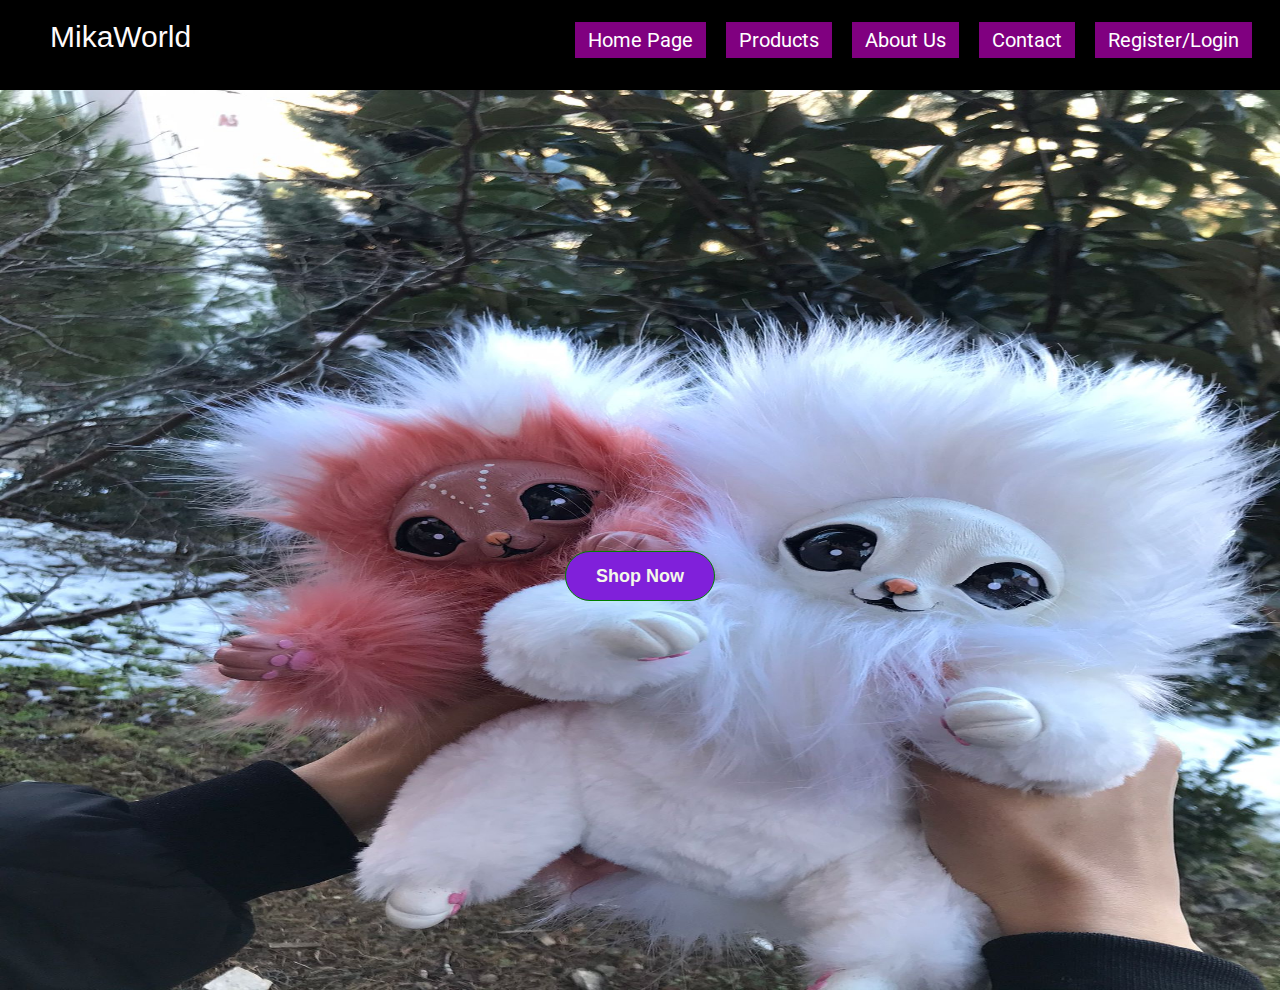
<file: E-commerce web site/web site/index.html>
<!DOCTYPE html>
<html lang="en">
<head>
    <meta charset="UTF-8">
    <meta http-equiv="X-UA-Compatible" content="IE=edge">
    <meta name="viewport" content="width=device-width, initial-scale=1.0">
    <title>MikaWorld</title>
    <link rel="stylesheet" href="style.css">
</head>
<body>
      <div class="navbar">
          <div class="MikaWorld">
              <a href="index.html">MikaWorld</a>
          </div>
          <ul>
                
              <li><a href="index.html">Home Page</a></li>
              <li><a href="Products.html">Products</a></li>
              <li><a href="aboutus.html">About Us</a></li>
              <li><a href="contact.html">Contact</a></li>
              <li><a href="register.html" >Register/Login</a></li>
              
              
          </ul>
      </div>
        <div class="container">
      <div class="center">
         <h1></h1>
              <h2></h2>

          <div class="buttons">
              
              <button>Shop Now</button>
          </div>
          
      </div>
  </div>
</body>
</html>
</file>
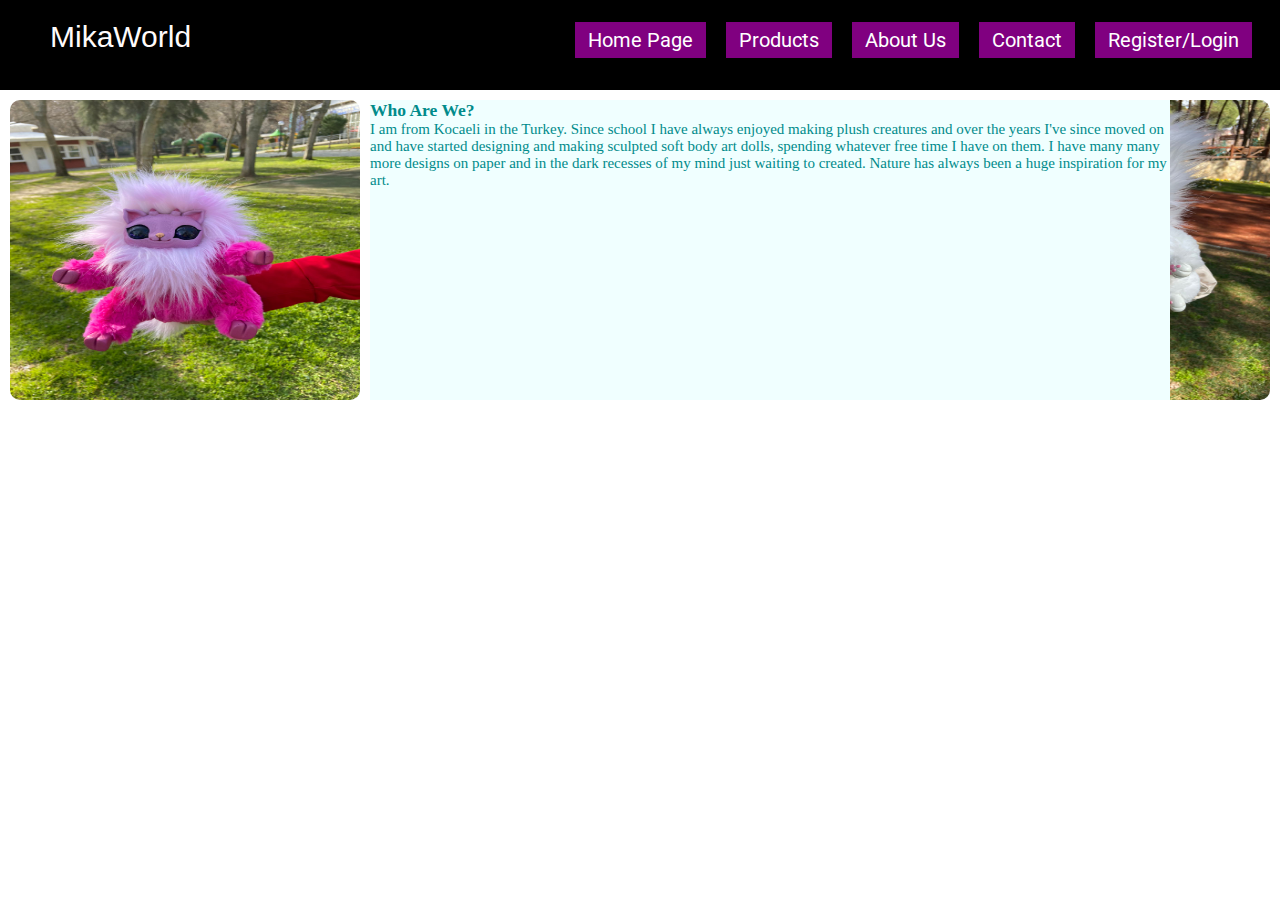
<file: E-commerce web site/web site/aboutus.html>
<!DOCTYPE html>
<html lang="en">
<head>
  <meta charset="UTF-8">
  <meta http-equiv="X-UA-Compatible" content="IE=edge">
  <meta name="viewport" content="width=device-width, initial-scale=1.0">
  <title>aboutus</title>
  <link rel="stylesheet" href="style.css">
</head>
<body>

      <div class="navbar">
          <div class="MikaWorld">
              <a href="index.html">MikaWorld</a>
          </div>
          <ul>
                
              <li><a href="index.html">Home Page</a></li>
              <li><a href="Products.html">Products</a></li>
              <li><a href="aboutus.html">About Us</a></li>
              <li><a href="contact.html">Contact</a></li>
              <li><a href="register.html" >Register/Login</a></li>
              
              
          </ul>

      
  </div>
  <a href="Products.html"><img src="IMG-20220318-WA0059.jpg" alt="" id="aboutuss"></a>
  <a href="href="https://www.instagram.com/" ><img src="IMG-20220310-WA0004.jpg" alt="" id="aysha"></a>
  
   
 <div id="specialdivision">
       <h3>Who Are We?</h3>
  <p class "textaboutus">I am from Kocaeli in the Turkey. Since school I have always enjoyed making plush creatures and over the years  I've since moved on and have started designing and making sculpted soft body art dolls, spending whatever free time I have on them. I have many many more designs on paper and in the dark recesses of my mind just waiting to created. Nature has always been a huge inspiration for my art. </p>
 </div>

</body>
</html>
</file>
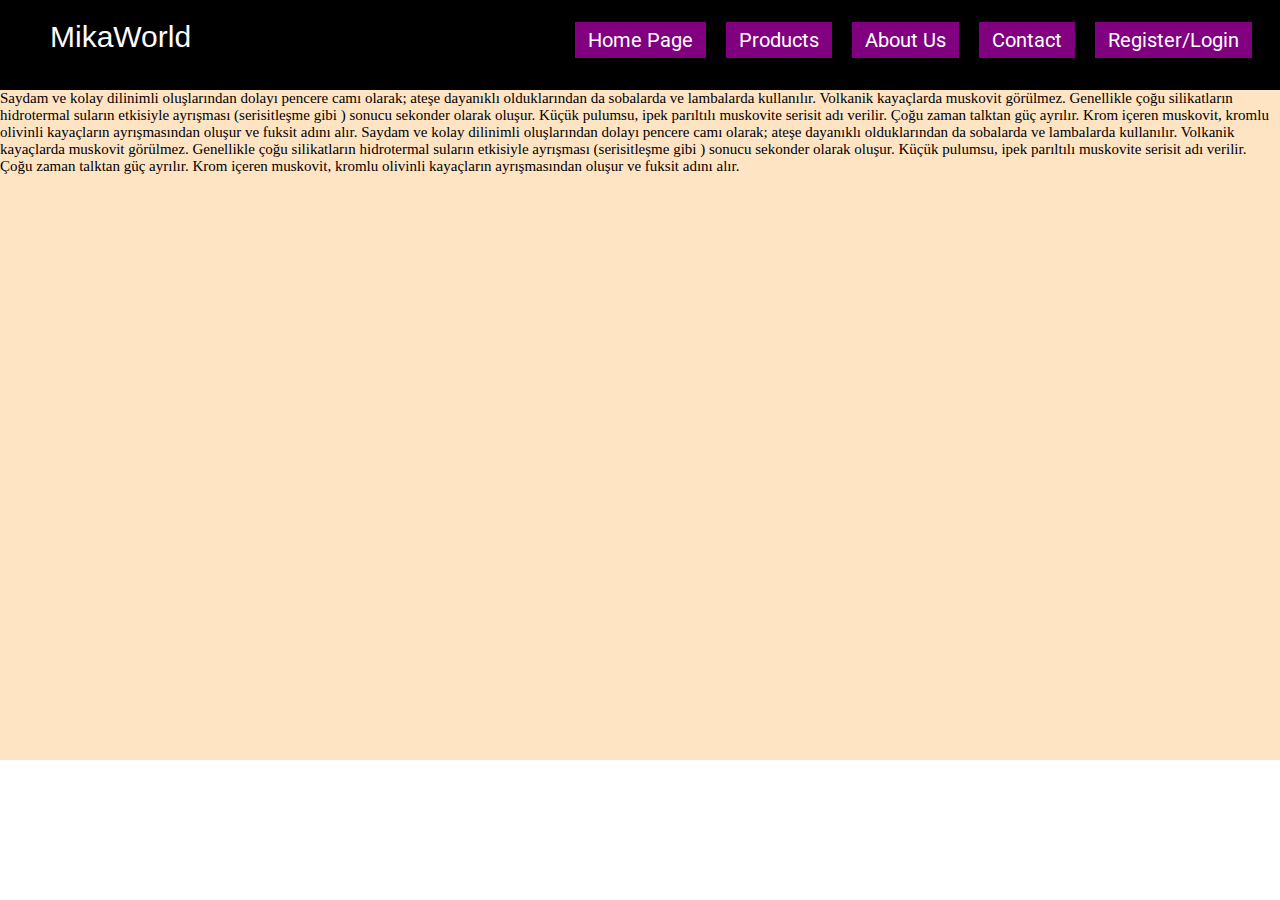
<file: E-commerce web site/web site/contact.html>
<!DOCTYPE html>
<html lang="en">
<head>
    <meta charset="UTF-8">
    <title>Contant</title>
     <link rel="stylesheet" href="style.css">
</head>
<body>
    <div class="navbar">
          <div class="MikaWorld">
              <a href="index.html">MikaWorld</a>
          </div>
          <ul>
                
              <li><a href="index.html">Home Page</a></li>
              <li><a href="Products.html">Products</a></li>
              <li><a href="aboutus.html">About Us</a></li>
              <li><a href="contact.html">Contact</a></li>
              <li><a href="register.html" >Register/Login</a></li>
              
              
          </ul>
  </div>
    <div class="contact">
                  Saydam ve kolay dilinimli oluşlarından dolayı pencere camı olarak; ateşe dayanıklı olduklarından da sobalarda ve lambalarda kullanılır. Volkanik kayaçlarda muskovit görülmez. Genellikle çoğu silikatların hidrotermal suların etkisiyle ayrışması (serisitleşme gibi ) sonucu sekonder olarak oluşur. Küçük pulumsu, ipek parıltılı muskovite serisit adı verilir. Çoğu zaman talktan güç ayrılır. Krom içeren muskovit, kromlu olivinli kayaçların ayrışmasından oluşur ve fuksit adını alır. 
                      Saydam ve kolay dilinimli oluşlarından dolayı pencere camı olarak; ateşe dayanıklı olduklarından da sobalarda ve lambalarda kullanılır. Volkanik kayaçlarda muskovit görülmez. Genellikle çoğu silikatların hidrotermal suların etkisiyle ayrışması (serisitleşme gibi ) sonucu sekonder olarak oluşur. Küçük pulumsu, ipek parıltılı muskovite serisit adı verilir. Çoğu zaman talktan güç ayrılır. Krom içeren muskovit, kromlu olivinli kayaçların ayrışmasından oluşur ve fuksit adını alır. 
          </div>
</body>
</html>
</file>
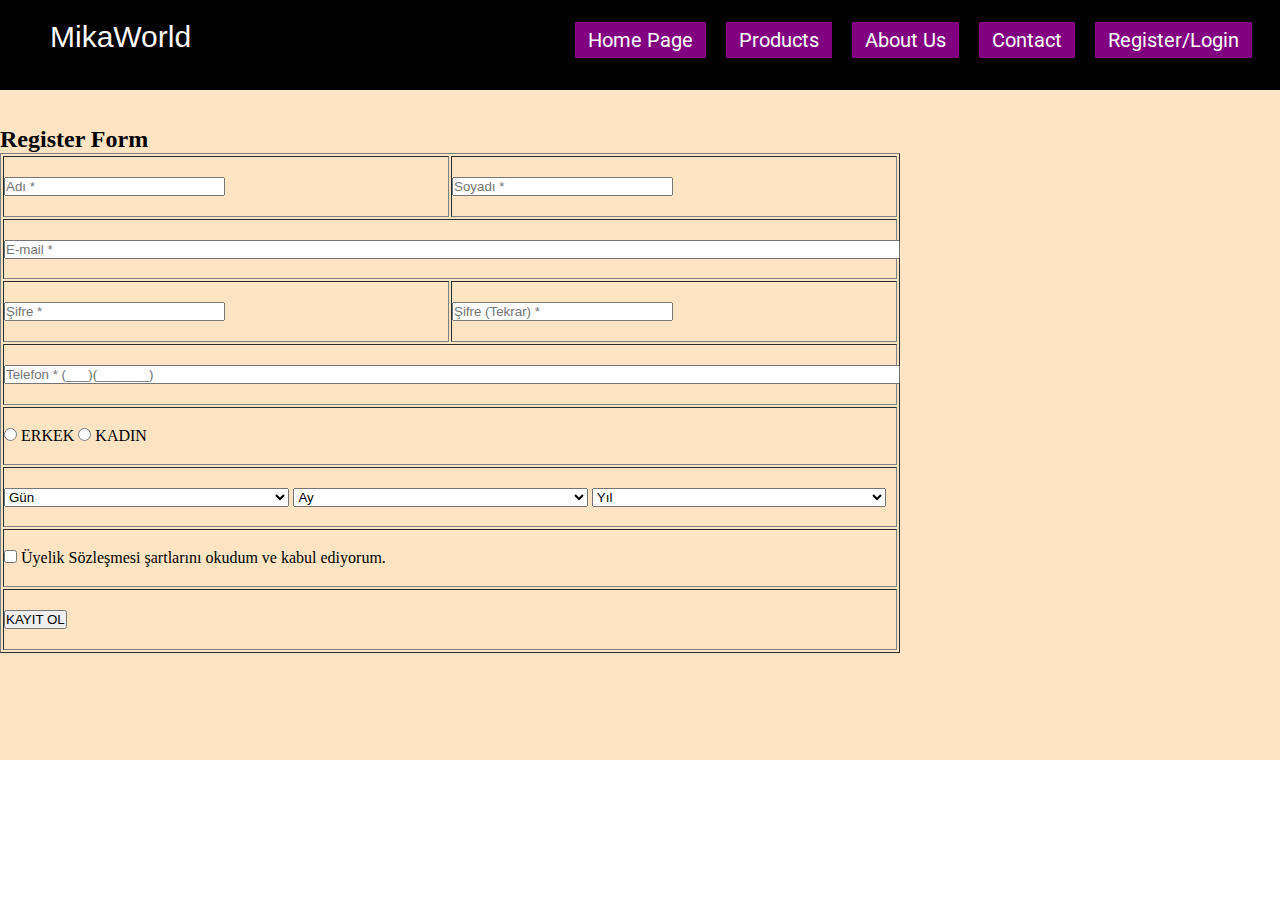
<file: E-commerce web site/web site/register.html>
<!DOCTYPE html>
<html lang="en">

<head>
    <meta charset="UTF-8">
    <meta http-equiv="X-UA-Compatible" content="IE=edge">
    <meta name="viewport" content="width=device-width, initial-scale=1.0">
    <title>Register/Login</title>
    <link rel="stylesheet" href="style.css">
    <link rel="stylesheet" href="index.html">
    <script>
        function messageAlert(){
            alert("Alert from javascript!");
        }
    </script>
</head>

<body>
   
      <div class="navbar">
          <div class="MikaWorld">
              <a href="index.html">MikaWorld</a>
          </div>
          <ul>
                
              <li><a href="index.html">Home Page</a></li>
              <li><a href="Products.html">Products</a></li>
              <li><a href="aboutus.html">About Us</a></li>
              <li><a href="contact.html">Contact</a></li>
              <li><a href="register.html" >Register/Login</a></li>
              
              
          </ul>
    
      
  </div>
    <form class="form" name="" action="" method=""><br><br>
        <h2>Register Form</h2>
        <table border="1">
            <tr>
                <td>
                    <input type="text" name="" size="25" placeholder="Adı *" required />
                </td>
                <td>
                    <input type="text" name="" size="25" placeholder="Soyadı *" required />
                </td>
            </tr>
            <tr>
                <td colspan="2">
                    <input type="email" name="" style="width:100%" placeholder="E-mail *" required />
                </td>
            </tr>
            <tr>
                <td>
                    <input type="password" name="" size="25" placeholder="Şifre *" required />
                </td>
                <td>
                    <input type="password" name="" size="25" placeholder="Şifre (Tekrar) *" required />
                </td>
            </tr>
            <tr>
                <td colspan="2">
                    <input type="tel" name="" style="width:100%" placeholder="Telefon * (___)(_______)" required />
                </td>
            </tr>
            <tr>
                <td colspan="2">
                    <input type="radio" name="cinsiyet" /> ERKEK
                    <input type="radio" name="cinsiyet" /> KADIN
                </td>
            </tr>
            <tr>
                <td colspan="2">
                    <select id="" name="" style="width:32%">
                        <option value="0">Gün</option>
                        <option value="1">1</option>
                        <option value="2">2</option>
                        <option value="3">3</option>
                        <option value="4">4</option>
                        <option value="5">5</option>
                        <option value="6">6</option>
                        <option value="7">7</option>
                        <option value="8">8</option>
                        <option value="9">9</option>
                        <option value="10">10</option>
                        <option value="11">11</option>
                        <option value="12">12</option>
                        <option value="13">13</option>
                        <option value="14">14</option>
                        <option value="15">15</option>
                        <option value="16">16</option>
                        <option value="17">17</option>
                        <option value="18">18</option>
                        <option value="19">19</option>
                        <option value="20">20</option>
                        <option value="21">21</option>
                        <option value="22">22</option>
                        <option value="23">23</option>
                        <option value="24">24</option>
                        <option value="25">25</option>
                        <option value="26">26</option>
                        <option value="27">27</option>
                        <option value="28">28</option>
                        <option value="29">29</option>
                        <option value="30">30</option>
                        <option value="31">31</option>
                    </select>
                    <select id="" name="" style="width:33%">
                        <option value="0">Ay</option>
                        <option value="1">Ocak</option>
                        <option value="2">Şubat</option>
                        <option value="3">Mart</option>
                        <option value="4">Nisan</option>
                        <option value="5">Mayıs</option>
                        <option value="6">Haziran</option>
                        <option value="7">Temmuz</option>
                        <option value="8">Ağustos</option>
                        <option value="9">Eylül</option>
                        <option value="10">Ekim</option>
                        <option value="11">Kasım</option>
                        <option value="12">Aralık</option>
                    </select>
                    <select id="" name="" style="width:33%">
                        <option value="0">Yıl</option>
                        <option value="2001">2001</option>
                        <option value="2000">2000</option>
                        <option value="1999">1999</option>
                        <option value="1998">1998</option>
                        <option value="1997">1997</option>
                        <option value="1996">1996</option>
                        <option value="1995">1995</option>
                        <option value="1994">1994</option>
                        <option value="1993">1993</option>
                        <option value="1992">1992</option>
                        <option value="1991">1991</option>
                        <option value="1990">1990</option>
                        <option value="1989">1989</option>
                        <option value="1988">1988</option>
                        <option value="1987">1987</option>
                        <option value="1986">1986</option>
                        <option value="1985">1985</option>
                        <option value="1984">1984</option>
                        <option value="1983">1983</option>
                        <option value="1982">1982</option>
                        <option value="1981">1981</option>
                        <option value="1980">1980</option>
                    </select>
                </td>
            </tr>
            <tr>
                <td colspan="2">
                    <input type="checkbox" id="" /> Üyelik Sözleşmesi şartlarını okudum ve kabul ediyorum.
                </td>
            </tr>
            <tr>
                <td colspan="2">
                    <input type="button" value="KAYIT OL" id="" onclick="messageAlert()" />
                </td>
            </tr>
        </table>
    </form>


</body>

</html>
</file>
<file: E-commerce web site/web site/style.css>
@import url('https://fonts.googleapis.com/css2?family=Roboto:ital,wght@1,100&display=swap');
*{
    margin: 0;
    padding: 0;
}

.container{
    
    background: url(IMG-20220120-WA0013.jpg);
    
    
    
    height: 100vh;
    background-size: 100% 100%;
}
 .navbar{
    width: 100%;
    height: 90px;
    background-color: #000000;

}
.navbar .MikaWorld{
    display: inline-block;
    margin-left: 50px;
    margin-top: 20px;
}
.navbar .MikaWorld a{
    text-decoration: none;
    font-size: 30px;
    font-family: sans-serif;
    color: rgb(255, 251, 251) ;
}
.navbar ul{
    float: right;
    margin-right: 20px;
}
.navbar ul li{
    list-style: none;
    display: inline-block;
    margin: 0 8px;
    line-height: 80px;
}
.navbar ul li a{
    background: purple;
    color: white;
    text-decoration: none;
    font-size: 20px;
    padding: 6px 13px;
    font-family: Roboto;
    transition: .5s;
}

.navbar ul li a.hover{
    color: aliceblue;
    background: purple;
    border-radius: 2px;
}
.container .center{
    position:absolute;
    top: 64%;
    left:50%;
    transform: translate(-50%,-50%);
    font-family: sans-serif;
    user-select: none;
}
.center h2{
    color: rgb(255, 255, 255);
    font-size: 40px;
    font-weight: bold;
    width: 700px;
    margin-top: 10px;
    

    }

#specialdivision {
    width: 800px;
    height: 300px;
    font-size: 15px;
    font-family: "Times New Roman, Times, serif";
    background-color:azure;
    text-align: left;
    position: absolute;
    margin-left: 370px;
    margin-top: 10px;
    margin-right: 125px;
    color: darkcyan;
}
.center h1{
    color: rgb(255, 255, 255);
    font-size: 40px;
    font-weight: bold;
    width: 700px;
    
}
.center .buttons{
    margin: 35px 280px;
}
.buttons button{
    height: 50px;
    width: 150px;
    font-size: 18px;
    font-weight: bold;
    color: rgb(244, 248, 233);
    background: rgb(128, 32, 218);
    border: solid 1px green;
    cursor: pointer;
    outline: none;
    border-radius: 25px;
    transition:.5s;
}
.buttons button.hover{
    background: #fff;
}
h4{
    text-align: center;
    background: #000000;
    color: #fff;
    height: 50px;
    line-height: 50px;
    margin: 0 10px;
    border-radius: 10px;
    box-shadow: red;
}
#aboutuss{
    width: 350px;
    height: 300px;
    float: left;
    border-radius: 10px;
    margin: 10px;    
}

    

#mila{
    width: 350px;
    height: 300px;
    float: right;
    border-radius: 10px;
    margin: 10px;
}

#aysha{
    width: 350px;
    height: 300px;
    float:right;
    border-radius: 10px;
    margin: 10px;
}
.artdolls{
    width: 32%;
    height: 300px;
    background: white;
    float: left;
    margin: 10px;
    border-radius: 5px;
    box-shadow: red;

}
.artimg{
    width: 250px;
    height: 300px;
    border-top-left-radius: 15px;
    
    
}
.arttitle{
font-size: 20px;
display: inline-block;
color: rebeccapurple;
text-align: center;
height: 45px;

}
.artdetail{
    font-size: 25px;
    display: inline-block;
    color: rebeccapurple;
    text-align: center;
    height: 45px;
}
.form{
    background-color: bisque;
     background-size: 100% 100%;
    height: 670px;
}
.form table{
    width: 900px;
    height: 500px;
}
.contact{
    background-color: bisque;
     background-size: 100% 100%;
    height: 670px; 
    font-family: fantasy;
    font-size: 15px;
}
</file>
